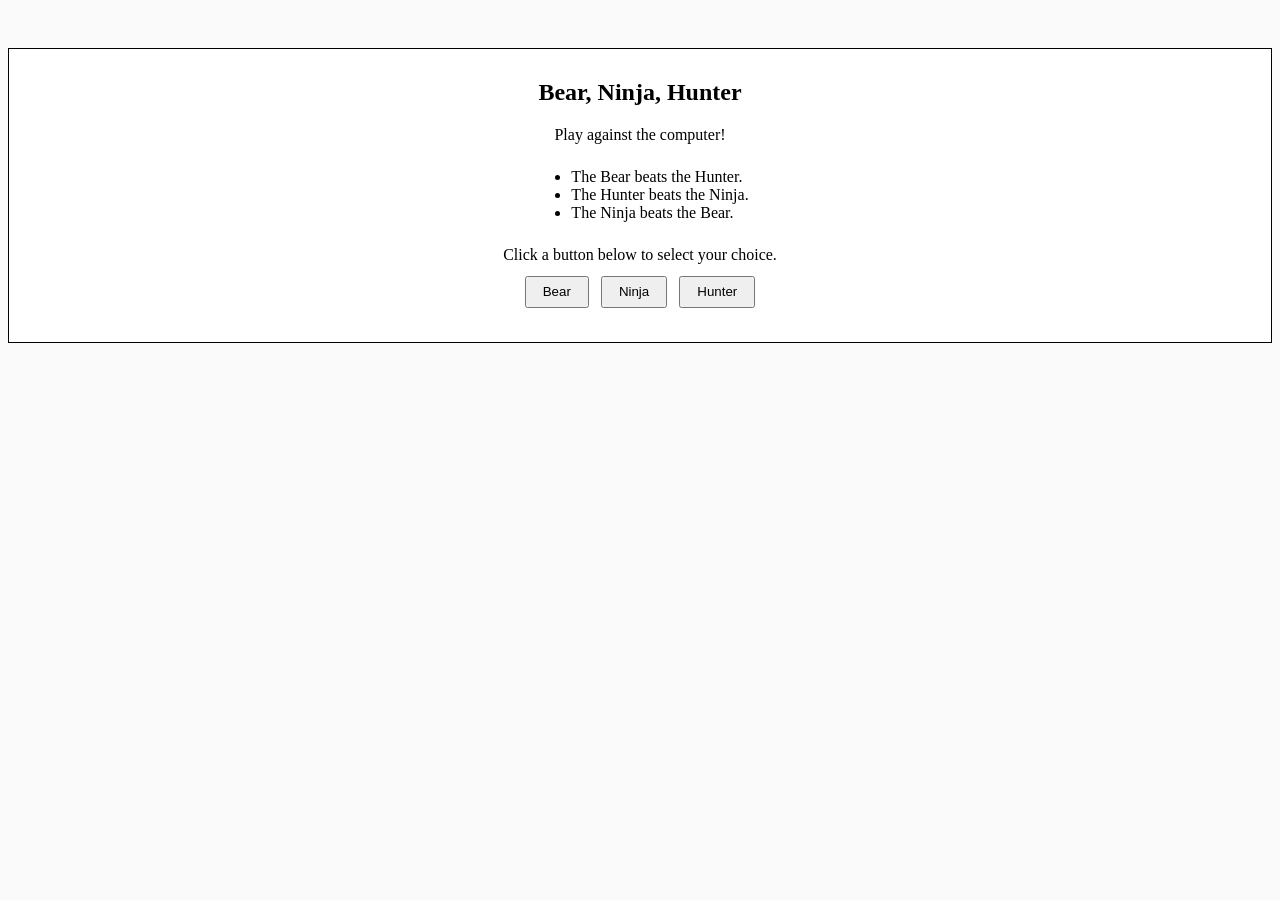
<file: index.html>
<!doctype html>
<html lang="en">
<head>
  <meta charset="utf-8" />
  <meta name="viewport" content="width=device-width, initial-scale=1" />
  <meta name="author" content="Sam Getahun" />
  <link rel="stylesheet" href="styles.css">
  <title>Bear, Ninja, Hunter</title>

</head>
<body>
  <main>
    <h2>Bear, Ninja, Hunter</h2>
    <p>Play against the computer!</p>
    <ul>
      <li>The Bear beats the Hunter.</li>
      <li>The Hunter beats the Ninja.</li>
      <li>The Ninja beats the Bear.</li>
    </ul>

    <p>Click a button below to select your choice.</p>
    <div id="initial">
      <button onclick="handleChoice('bear')">Bear</button>
      <button onclick="handleChoice('ninja')">Ninja</button>
      <button onclick="handleChoice('hunter')">Hunter</button>
    </div>

    <div id="results" hidden>
      <p id="playerLine"></p>
      <p id="computerLine"></p>
      <p id="resultLine" style="font-weight:bold;"></p>
      <p id="counters"></p>

      <button onclick="playAgain()">Play Again</button>
      <button onclick="endSession()">End Session</button>
    </div>
  </main>
<script>
  const choices = ["bear", "ninja", "hunter"];
    let playerWins = 0;
    let computerWins = 0;

    function showInitial() {
      document.getElementById("initial").hidden = false;
      document.getElementById("results").hidden = true;
    }

    function showResults() {
      document.getElementById("initial").hidden = true;
      document.getElementById("results").hidden = false;
    }

    function randomComputerChoice() {
      const index = Math.floor(Math.random() * choices.length);
      return choices[index];
    }

    function getOutcome(player, cpu) {
      if (player === cpu) return "tie";
      if (
        (player === "bear" && cpu === "ninja") ||
        (player === "ninja" && cpu === "hunter") ||
        (player === "hunter" && cpu === "bear")
      ) {
        return "player";
      }
      return "computer";
    }
    function handleChoice(playerChoice) {
      const cpuChoice = randomComputerChoice();
      const result = getOutcome(playerChoice, cpuChoice);

      if (result === "player") playerWins++;
      else if (result === "computer") computerWins++;

      document.getElementById("playerLine").textContent = "You chose " + playerChoice + ".";
      document.getElementById("computerLine").textContent = "Computer chose " + cpuChoice + ".";
      document.getElementById("resultLine").textContent =
        result === "tie"
          ? "It's a tie!"
          : result === "player"
          ? "You win this round!"
          : "Computer wins this round.";
      document.getElementById("counters").textContent =
        "Wins — You: " + playerWins + " | Computer: " + computerWins;

      showResults();
    }
    function playAgain() {
      showInitial();
    }
    function endSession() {
      playerWins = 0;
      computerWins = 0;
      showInitial();
    }
    window.addEventListener("DOMContentLoaded", showInitial);
</script>
</body>
</html>
</file>
<file: styles.css>
body {
      font-family: Georgia, "Times New Roman", serif;
      text-align: center;
      margin-top: 3rem;
      background: #fafafa;
    }
    main {      
      background: rgb(255, 255, 255);
      padding: 30px 20px;
      border: 1px solid #000000;
    }
    h2 {
      margin-top: 0;
    }
    ul {
      text-align: left;
      display: inline-block;
      margin: 1rem 0;
    }
    p {
      margin: 0.5rem 0;
    }
    hr {
      width: 80%;
      margin: 1rem auto;
    }
    button {
      margin: 0.25rem;
      padding: 0.4rem 1rem;
      cursor: pointer;
    }
</file>
